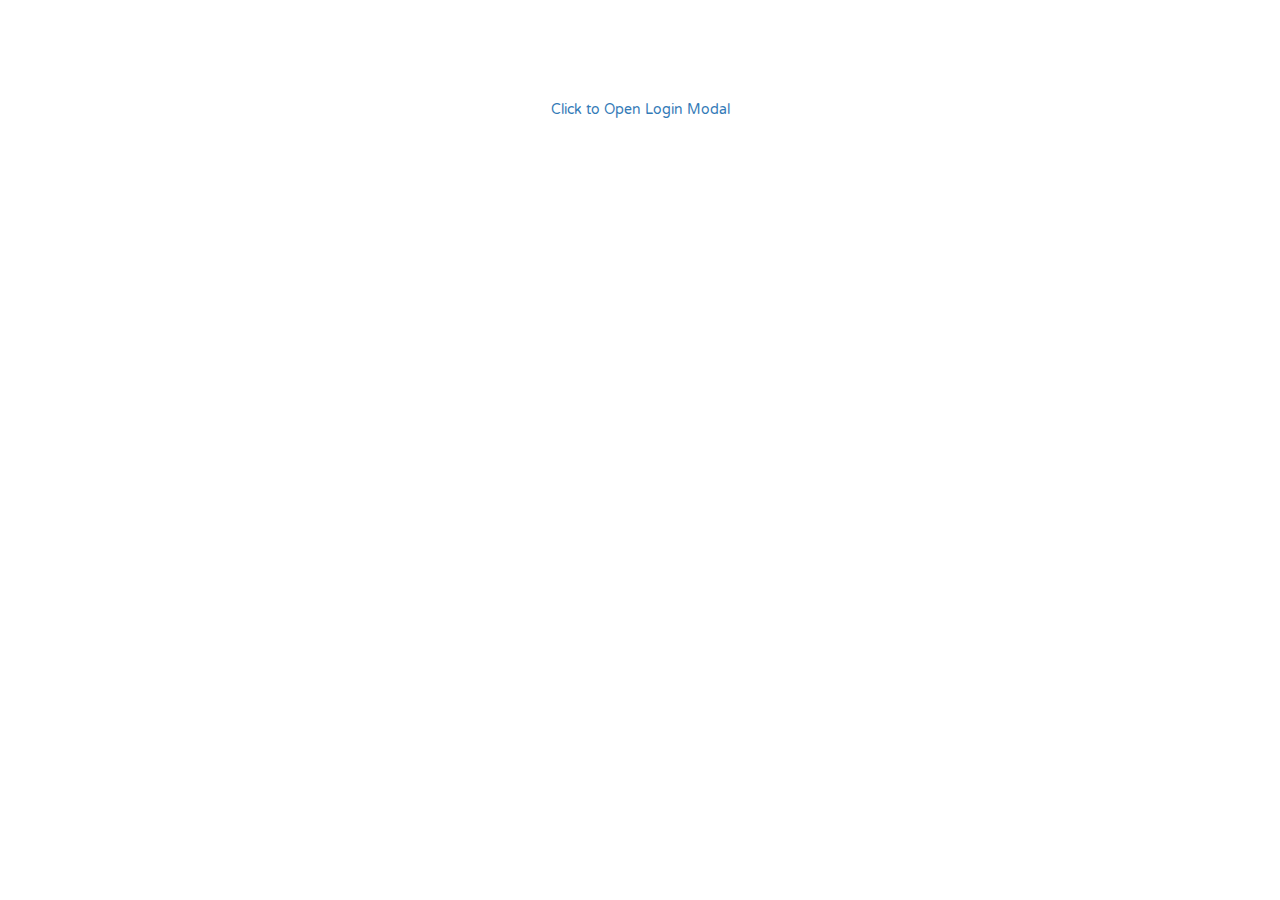
<file: login.html>
<!DOCTYPE html>
<html lang="en">
<head>
<meta charset="utf-8">
<meta http-equiv="X-UA-Compatible" content="IE=edge">
<meta name="viewport" content="width=device-width, initial-scale=1">
<title>Bootstrap Simple Modal Login Modal Form</title>
<link href="https://fonts.googleapis.com/css?family=Roboto|Varela+Round" rel="stylesheet">
<link rel="stylesheet" href="https://maxcdn.bootstrapcdn.com/bootstrap/3.3.7/css/bootstrap.min.css">
<script src="https://ajax.googleapis.com/ajax/libs/jquery/1.12.4/jquery.min.js"></script>
<script src="https://maxcdn.bootstrapcdn.com/bootstrap/3.3.7/js/bootstrap.min.js"></script>
<style type="text/css">
    body {
		font-family: 'Varela Round', sans-serif;
	}
	.modal-login {
		width: 320px;
	}
	.modal-login .modal-content {
		border-radius: 1px;
		border: none;
	}
	.modal-login .modal-header {
        position: relative;
		justify-content: center;
        background: #f2f2f2;
	}
    .modal-login .modal-body {
        padding: 30px;
    }
    .modal-login .modal-footer {
        background: #f2f2f2;
    }
	.modal-login h4 {
		text-align: center;
		font-size: 26px;
	}
    .modal-login label {
        font-weight: normal;
        font-size: 13px;
    }
	.modal-login .form-control, .modal-login .btn {
		min-height: 38px;
		border-radius: 2px; 
	}
	.modal-login .hint-text {
		text-align: center;
	}
	.modal-login .close {
        position: absolute;
		top: 15px;
		right: 15px;
	}
    .modal-login .checkbox-inline {
        margin-top: 12px;
    }
    .modal-login input[type="checkbox"]{
        margin-top: 2px;
    }
	.modal-login .btn {
        min-width: 100px;
		background: #3498db;
		border: none;
		line-height: normal;
	}
	.modal-login .btn:hover, .modal-login .btn:focus {
		background: #248bd0;
	}
	.modal-login .hint-text a {
		color: #999;
	}
	.trigger-btn {
		display: inline-block;
		margin: 100px auto;
	}
</style>
</head>
<body>
<div class="text-center">
	<!-- Button HTML (to Trigger Modal) -->
	<a href="#myModal" class="trigger-btn" data-toggle="modal">Click to Open Login Modal</a>
</div>

<!-- Modal HTML -->
<div id="myModal" class="modal fade">
	<div class="modal-dialog modal-login">
		<div class="modal-content">
			<form action="/examples/actions/confirmation.php" method="post">
				<div class="modal-header">				
					<h4 class="modal-title">Login</h4>
					<button type="button" class="close" data-dismiss="modal" aria-hidden="true">&times;</button>
				</div>
				<div class="modal-body">				
					<div class="form-group">
						<label>Username</label>
						<input type="text" class="form-control" required="required">
					</div>
					<div class="form-group">
						<div class="clearfix">
							<label>Password</label>
							<a href="#" class="pull-right text-muted"><small>Forgot?</small></a>
						</div>
						
						<input type="password" class="form-control" required="required">
					</div>
				</div>
				<div class="modal-footer">
					<label class="checkbox-inline pull-left"><input type="checkbox"> Remember me</label>
					<input type="submit" class="btn btn-primary pull-right" value="Login">
				</div>
			</form>
		</div>
	</div>
</div>     
</body>
</html>
</file>
